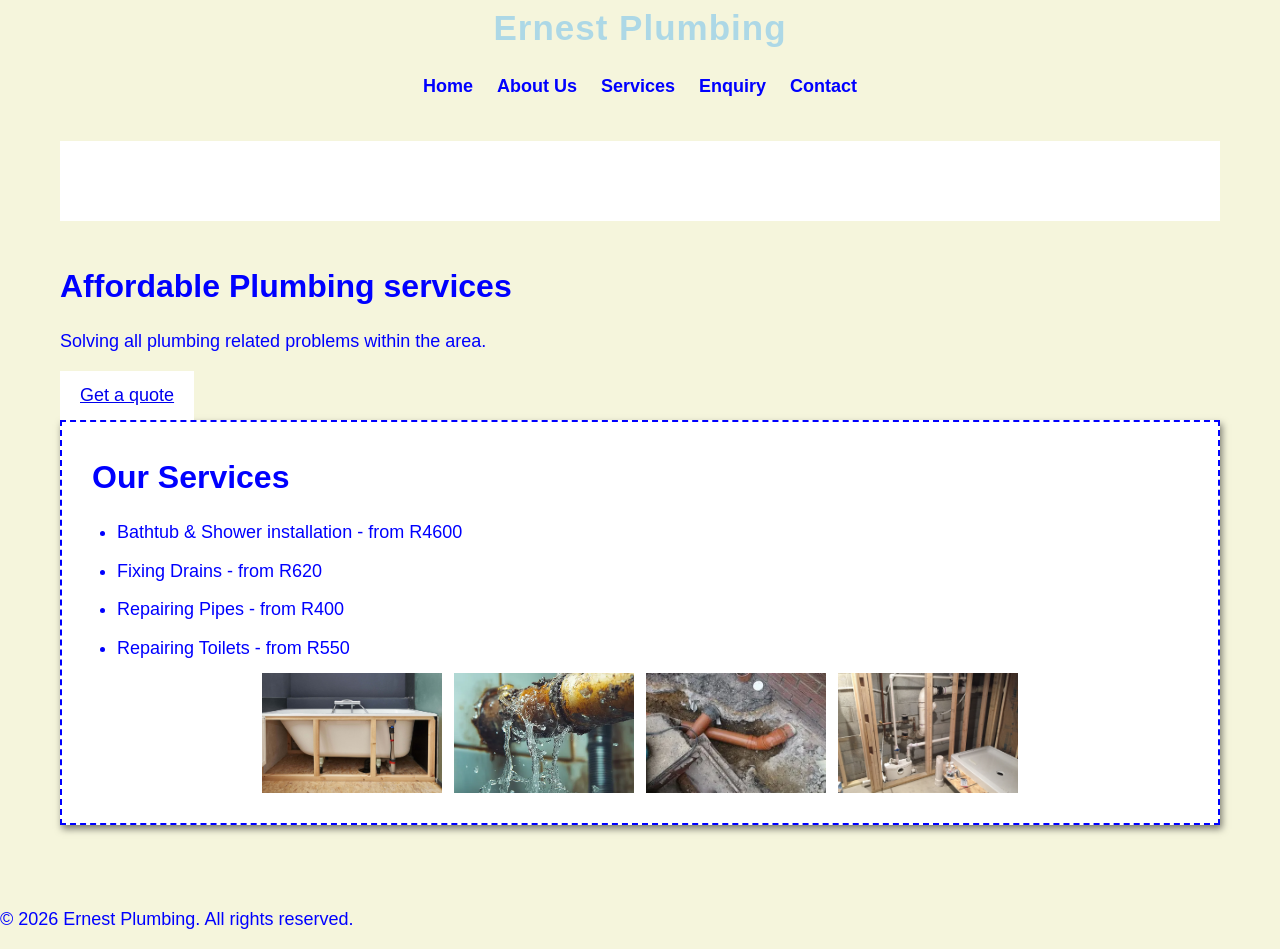
<file: index.html>
<!DOCTYPE html>
<html lang="en">
<head>
<meta charset="UTF-8">
<meta name="viewport" content="width=device-width, initial-scale=1.0">
<title>Ernest Plumbing - Home</title>
<link rel="stylesheet" href="css/style.css">
</head>
<body>

<!--Header with the logo and navigation-->
<header>
<h1>Ernest Plumbing</h1>
<nav>
<ul>
<li><a href="index.html">Home</a></li>
<li><a href="about.html">About Us</a></li>
<li><a href="services.html">Services</a></li>
<li><a href="enquiry.html">Enquiry</a></li>
<li><a href="contact.html">Contact</a></li>
</ul>
</nav>
</header>

<main>
<!--Hero section-->
<section id="hero"></section>
<h2>Affordable Plumbing services</h2>
<p>Solving all plumbing related problems within the area.</p>
<a href="enquiry.html">Get a quote</a>
</section>

<!--Services and prices-->
<section id="services-overview">
    <h2>Our Services</h2>
    <ul>
        <li>Bathtub & Shower installation - from R4600</li>
        <li> Fixing Drains - from R620</li>
        <li> Repairing Pipes - from R400</li>
        <li> Repairing Toilets - from R550</li>
    </ul>
    <div class="image-row">
    <img src = "images/bathtub.jpg" alt="Bathtub installation">
    <img src = "images/pipes.webp" alt="Repairing pipes">
    <img src = "images/drain2.webp" alt="Fixing drains">
    <img src = "images/shower.jpg" alt="Shower installation">
    </div>


</section>
</main>

<!--Footer-->
<footer>
    <p>&copy; 2026 Ernest Plumbing. All rights reserved.</p>
</footer>

</body>
</html>
</file>
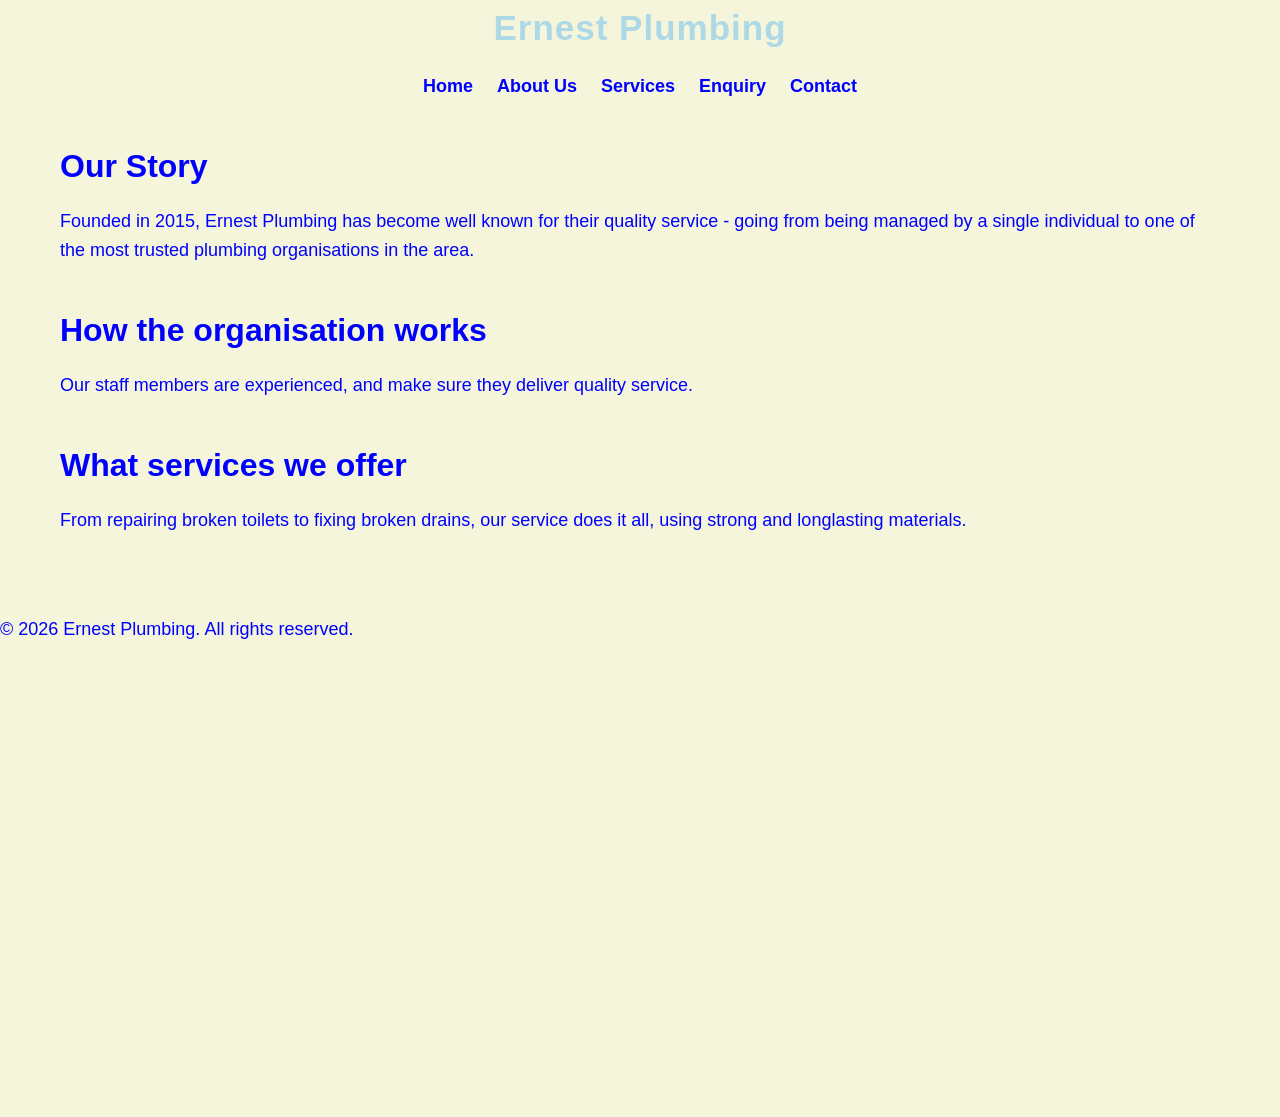
<file: about.html>
<!DOCTYPE html>
<html lang="en">
<head>
    <meta charset="UTF-8">
    <meta name="viewport" content="width=device-width, initial-scale=1,0">
    <title>Ernest Plumbing - About Us</title>
    <link rel="stylesheet" href="css/style.css">
</head>
<body>

    <header>
        <h1>Ernest Plumbing</h1>
        <nav>
            <ul>
                <li><a href="index.html">Home</a></li>
                <li><a href="about.html">About Us</a></li>
                <li><a href="services.html">Services</a></li>
                <li><a href="enquiry.html">Enquiry</a></li>
                <li><a href="contact">Contact</a></li>
            </ul>
        </nav>
    </header>

    <main>
        <section id="history">
            <h2>Our Story</h2>
            <p>Founded in 2015, Ernest Plumbing has become well known for their quality service - going from being managed by a single individual to one of the most trusted plumbing organisations in the area.<p>
        </section>

        <section id="how the organisation works">
            <h2>How the organisation works</h2>
            <p>Our staff members are experienced, and make sure they deliver quality service.</p>
        </section>

        <section id="services-explained">
            <h2>What services we offer</h2>
            <p>From repairing broken toilets to fixing broken drains, our service does  it all, using strong and longlasting materials. </p>
        </section>
    </main>

    <footer>
        <p>&copy; 2026 Ernest Plumbing. All rights reserved.</p>
    </footer>
    <iframe src="https://www.google.com/maps/embed?pb=!1m18!1m12!1m3!1d900.4404108637754!2d30.969376996354345!3d-25.479633375095297!2m3!1f0!2f0!3f0!3m2!1i1024!2i768!4f13.1!3m3!1m2!1s0x1ee84a1401296559%3A0xadfd3faab2e3da9f!2sSonpark%20Shopping%20Centre!5e0!3m2!1sen!2sza!4v1789738672684!5m2!1sen!2sza" width="600" height="450" style="border:0;" allowfullscreen="" loading="lazy" referrerpolicy="strict-origin-when-cross-origin"></iframe>
    
</body>
</html>
</file>
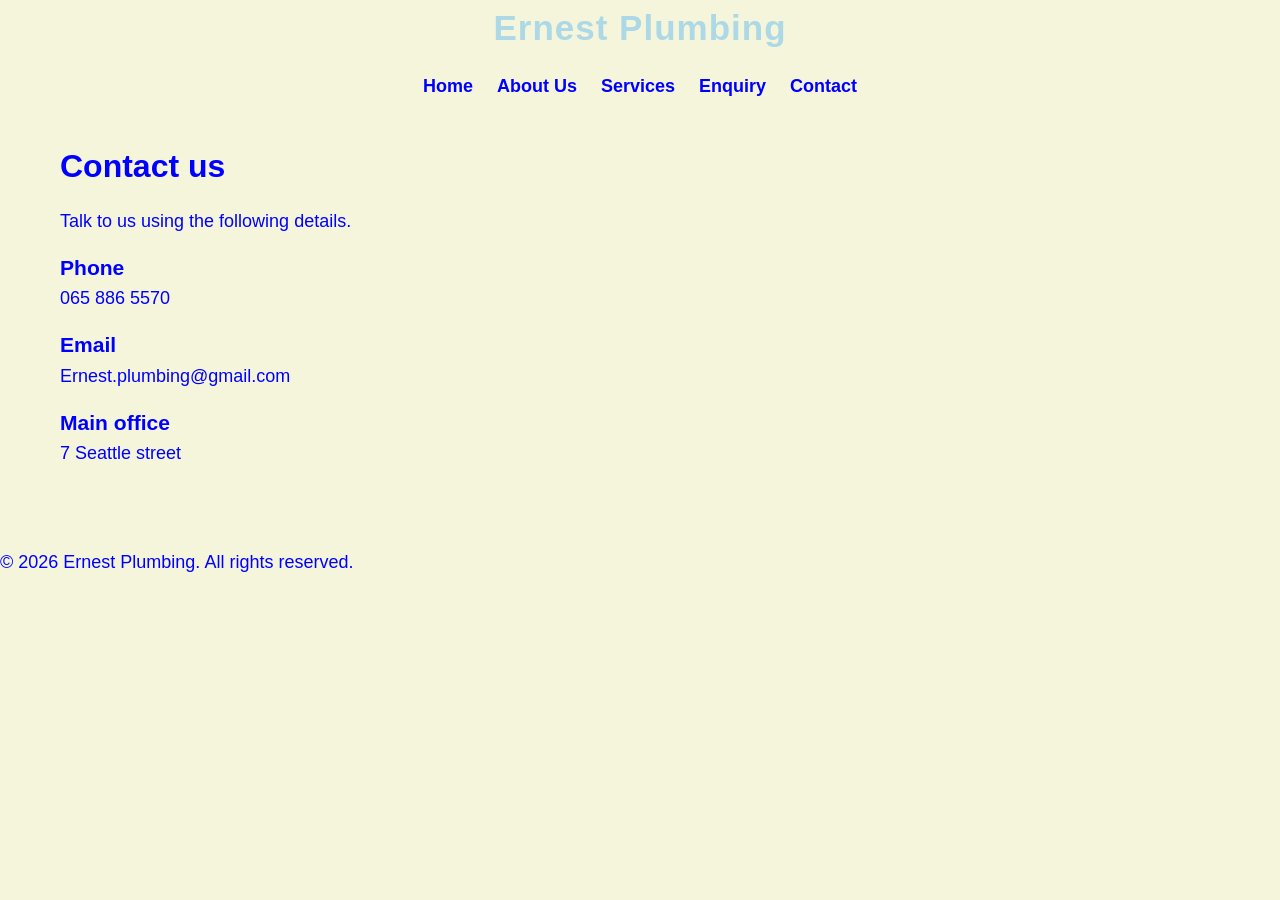
<file: contact.html>
<!DOCTYPE html>
<html lang="en">
    <head>

        <meta charset="UTF-8">
        <meta name="viewpoint" content="width=device-width, initial-scale=1.0">
        <title>Ernest Plumbing - Contact</title>
        <link rel="stylesheet" href="css/style.css">
    </head>
    <body>

        <!--The header with logo and navigation-->
        <header>
            <h1>Ernest Plumbing</h1>
            <nav>
                <ul>
                    <li><a href="index.html">Home</a></li>
                    <li><a href="about.html">About Us</a></li>
                    <li><a href="services.html">Services</a></li>
                    <li><a href="enquiry.html">Enquiry</a></li>
                    <li><a href="contact.html">Contact</a></li>
                </ul>
            </nav>
        </header>

        <main>

            <!--The contact details-->
            <section id="contact">
                <h2>Contact us</h2>
                <p>Talk to us using the following details.

                    <h3>Phone</h3>
                    <p>065 886 5570</p>

                    <h3>Email</h3>
                    <p>Ernest.plumbing@gmail.com</p>

                    <h3>Main office</h3>
                    <p> 7 Seattle street</p>
            </section>
        </main>

        <!--Footer-->
        <footer>
            <p>&copy; 2026 Ernest Plumbing. All rights reserved.</p>
        </footer>
    </body>
</html>
</file>
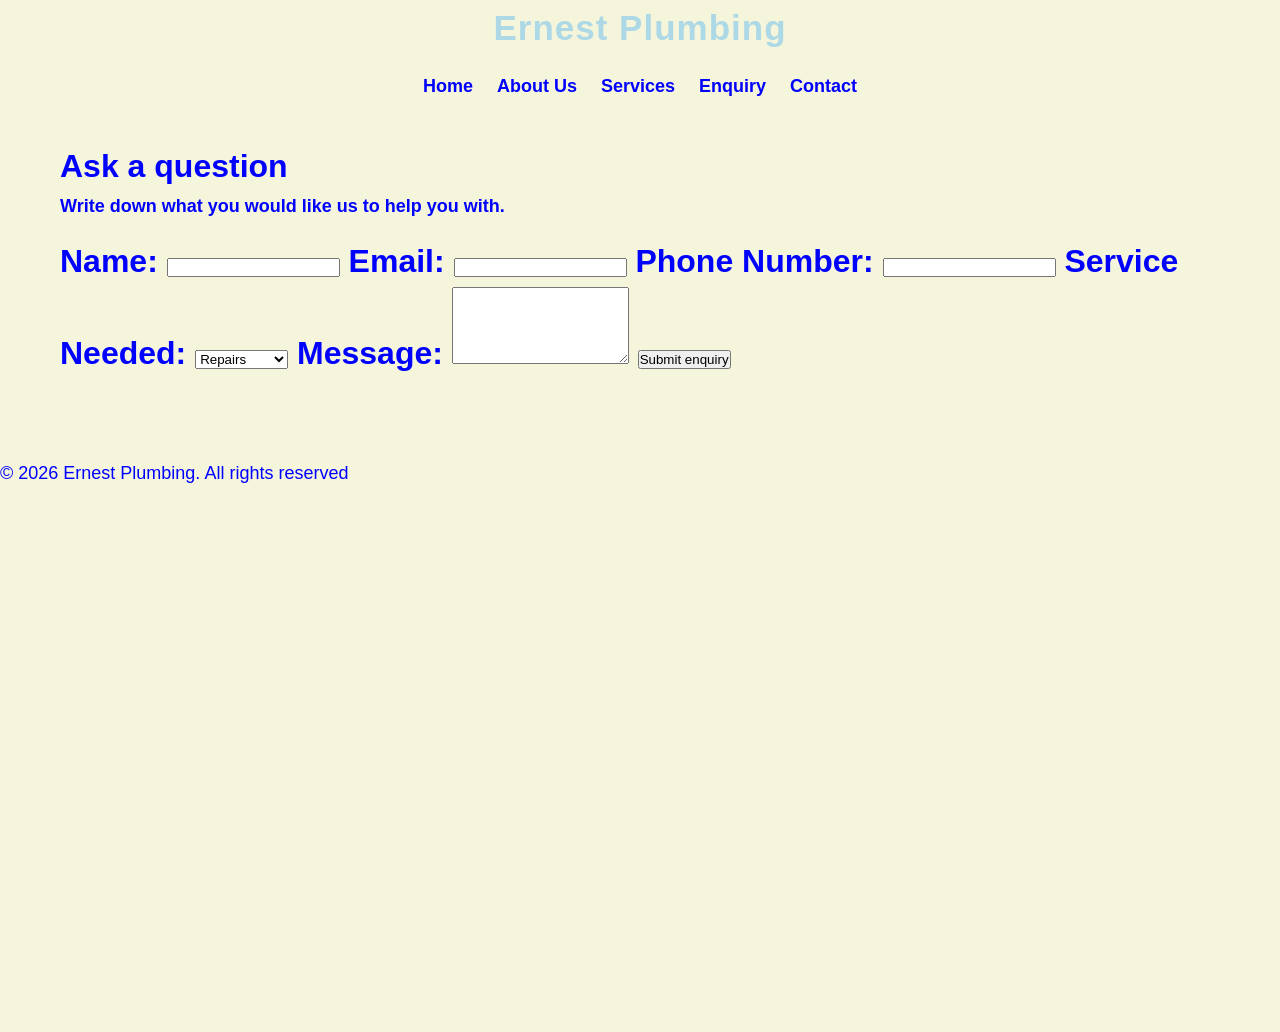
<file: enquiry.html>
<!DOCTYPE html>
<html lang="en">
    <head>
        <meta charset="UTF-8">
        <meta name="viewport" content="width=device=width, initial-scale=1.0">
        <title>Ernest Plumbing - Enquiry</title>
        <link rel="stylesheet" href="css/style.css">
    </head>
    <body>

        <!--The header with the logo and navigation-->
        <header>

            <h1>Ernest Plumbing</h1>
            <nav>
                <ul>
                    <li><a href="index.html">Home</a></li>
                    <li><a href="about.html">About Us</a></li>
                    <li><a href="services.html">Services</a></li>
                    <li><a href="enquiry.html">Enquiry</a></li>
                    <li> <a href="contact.html">Contact</a></li>
                
                </ul>
            </nav>
        </header>

        <main>
            <!--The enquiry form-->
            <section id="enquiry">
                <h2>Ask a question
                    <p>Write down what you would like us to help you with.</p>

                    <form>
                        <label for="name">Name:</label>
                        <input type="text" id="name" name="name" required>

                        <label for="email">Email:</label>
                         <input type="email" id="email" name="email" required>

                         <label for="phone">Phone Number:</label>
                         <input type="tel" id="phone" name="phone">

                         <label for="service">Service Needed:</label>
                         <select id="service" name="service">
                            <option value="repairs">Repairs</option>
                            <option value="installations">Installations</option>
                            <option value="other">Other</option>
                         </select>

                         <label for="message">Message:</label>
                         <textarea id="message" name="message" rows="5"></textarea>

                         <button type="submit">Submit enquiry</button>
                    </form>
                </section>
                </main>

                <!--Footer-->
                <footer>
                    <p>&copy; 2026 Ernest Plumbing. All rights reserved</p>
                </footer>
<iframe src="https://docs.google.com/forms/d/e/1FAIpQLSdKMrxdIMqqTnlWvWJQDbCuMvlwp6x89nl9_jv-oDVKCs4FsA/viewform?embedded=true" width="700" height="520" frameborder="0" marginheight="0" marginwidth="0">Loading…</iframe>
                </html>
</file>
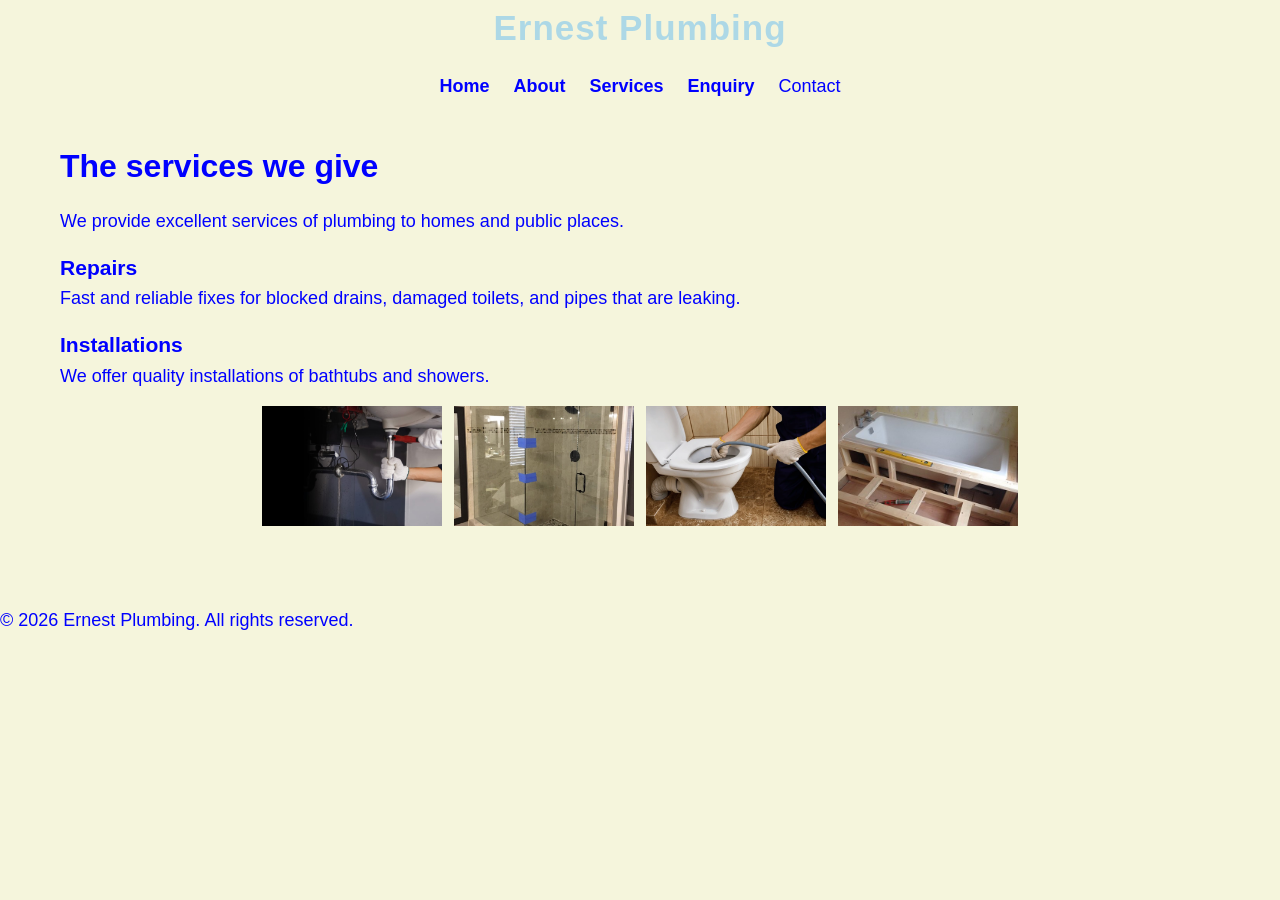
<file: services.html>
<!DOCTYPE html>
<html lang="en">
    <head>
        <meta charset="UTF-8">
        <meta name="viewport" content="width=device=width, initial-scale=1.0">
        <title>Ernest Plumbing - Services</title>
        <link rel="stylesheet" href="css/style.css">
    </head>
    <body>

        <!--Header with the logo of the organisation and navigation-->
        <header>
            <h1>Ernest Plumbing</h1>
            <nav>
                <ul>
                    <li><a href="index.html">Home</a></li>
                    <li><a href="about.html">About</a></li>
                    <li><a href="services.html">Services</a></li>
                    <li><a href="enquiry.html">Enquiry</a></li>
                    <li><a href="contact.html"></a>Contact</li>
                </ul>
            </nav>
        </header>

        <main>
            <!--The details of the services-->
            <section id="services">
                <h2>The services we give</h2>
                <p>We provide excellent services of plumbing  to homes and public places.</p>

                <h3>Repairs</h3>
                <p>Fast and reliable fixes for blocked drains, damaged toilets, and pipes that are leaking.</p>

                <h3>Installations</h3>
                <p>We offer quality installations of bathtubs and showers.</p>
<div class="image-row">
    <img src="images/drains.jpg" alt="Fixing Drains">
    <img src="images/shower2.jpg" alt="Installing shower">
    <img src="images/toilet2.webp" alt="Repairing toilets">
    <img src="images/bathtub2.png" alt="Installing shower">
</div>
            </section>
        </main>

        <!--Footer-->
        <footer>
            <p>&copy; 2026 Ernest Plumbing. All rights reserved.</p>
        </footer>
    </body>
</html>
</file>
<file: css/style.css>
* {
    margin : 0;
    padding: 0;
    box-sizing: border-box;
}

body {
    font-family: Arial, sans-serif;
    font-size: 18px;
    line-height:1.6;
    color:  blue;
    background-color: beige;

}

h1 {
    font-size: 35px;
    font-weight: bold;
    letter-spacing: 1px;
}

h2 {
    font-size: 2rem;
    font-weight: bold;
    margin-bottom: 15px;
}

p {
    font-size: 18px;
    line-height: 1.6;
    margin-bottom: 15px;
}

header h1 {
color: lightblue;
text-align: center;
margin-bottom: 16px;

}

nav ul {
    display: flex;
    justify-content: center;
    align-items: center;
    gap: 24px;
    list-style: none;
}

nav a {
    color: blue;
    text-decoration: none;
    font-weight: bold;
}

nav a:hover {
    text-decoration: underline;

}

main {
    width:95%;
    max-width: 1200px;
    margin: 0 auto;
    padding: 40px 20px;
}

section {
    margin-bottom: 40px;
}

#hero {
    text-align: center;
    padding: 40px 20px;
    background-color: white;
}

#services-overview {
    padding: 30px;
    background-color: white;
    border: 2px dashed blue;
    box-shadow: 2px 4px 7px rgba(0, 0, 0, 0.5)
}

#services-overview ul {
    margin-left: 25px;
}

#services-overview li {
    margin-bottom: 10px;
}

main a {
    display: inline-block;
    padding: 10px 20px;
    background-color: white ;
}

input:focus,
textarea:focus,
select:focus {
    border: 2px dashed blue;
}
button:active {
    transform: scale(0.9);
}




.image-row {
    display: flex;
    justify-content: center;
    gap: 12px;
    
    
}

.image-row img {
    width: 180px;
    height: 120px;
    object-fit: cover;
}



@media (max-width: 768px) {
    nav ul {
        flex-direction: column;
        gap: 8x;
    }
    h1 {
        font-size:26px;
    }
    main {
        padding: 21px 14px;
 }
 #hero {
    padding: 28px 15px;
 }
 #services-overview {
    padding: 18px;
 }
}
</file>
